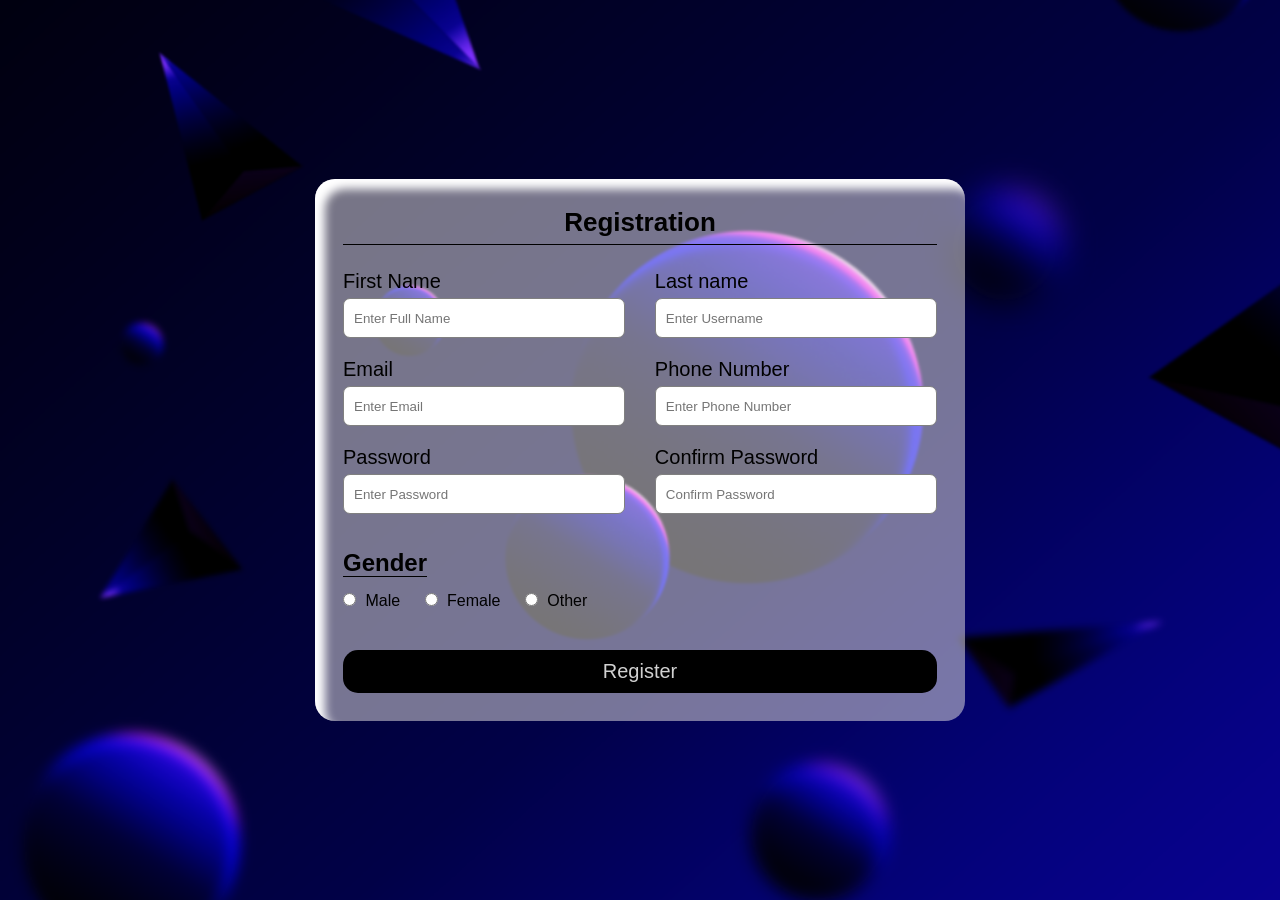
<file: Course_Website-main/Course registraition_website/registraition.html>
<!DOCTYPE html>
<html>
  <head>
    <meta charset="utf-8" />
    <title>Responsive Registration Form</title>
    <meta name="viewport" content="width=device-width,
      initial-scale=1.0"/>
    <link rel="stylesheet" href="css/registraition.css" />
  </head>
  <body>
    <div class="container">
      <h1 class="form-title">Registration</h1>
      <form action="#">
        <div class="main-user-info">
          <div class="user-input-box">
            <label for="fullName">First Name</label>
            <input type="text"
                    id="fullName"
                    name="fullName"
                    placeholder="Enter Full Name"/>
          </div>
          <div class="user-input-box">
            <label for="username">Last name</label>
            <input type="text"
                    id="username"
                    name="username"
                    placeholder="Enter Username"/>
          </div>
          <div class="user-input-box">
            <label for="email">Email</label>
            <input type="email"
                    id="email"
                    name="email"
                    placeholder="Enter Email"/>
          </div>
          <div class="user-input-box">
            <label for="phoneNumber">Phone Number</label>
            <input type="text"
                    id="phoneNumber"
                    name="phoneNumber"
                    placeholder="Enter Phone Number"/>
          </div>
          <div class="user-input-box">
            <label for="password">Password</label>
            <input type="password"
                    id="password"
                    name="password"
                    placeholder="Enter Password"/>
          </div>
          <div class="user-input-box">
            <label for="confirmPassword">Confirm Password</label>
            <input type="password"
                    id="confirmPassword"
                    name="confirmPassword"
                    placeholder="Confirm Password"/>
          </div>
        </div>
        <div class="gender-details-box">
          <span class="gender-title">Gender</span>
          <div class="gender-category">
            <input type="radio" name="gender" id="male">
            <label for="male">Male</label>
            <input type="radio" name="gender" id="female">
            <label for="female">Female</label>
            <input type="radio" name="gender" id="other">
            <label for="other">Other</label>
          </div>
        </div>
        <div class="form-submit-btn">
          <input type="submit" value="Register">
        </div>
      </form>
    </div>
  </body>
</html>
</file>
<file: Course_Website-main/Course registraition_website/css/registraition.css>
*{
    padding: 0;
    margin: 0;
    box-sizing: border-box;
    font-family: sans-serif;
}

body{
    display: flex;
    height: 100vh;
    justify-content: center;
    align-items: center;
    background: url(../images/1.png);
    background-size: cover;
}

.container{
    width: 100%;
    max-width: 650px;
    background: rgba(231, 228, 228, 0.514);
    padding: 28px;
    margin: 0 28px;
    border-radius: 20px;
    box-shadow: inset 10px 10px 10px  white;
}

.form-title{
    font-size: 26px;
    font-weight: 600;
    text-align: center;
    padding-bottom: 6px;
    color:rgb(0, 0, 0);
    text-shadow: whitesmoke;
    border-bottom: solid 1px black;
}

.main-user-info{
    display: flex;
    flex-wrap: wrap;
    justify-content: space-between;
    padding: 20px 0;
}

.user-input-box:nth-child(2n){
    justify-content: end;
}

.user-input-box{
    display: flex;
    flex-wrap: wrap;
    width: 50%;
    padding-bottom: 15px;
}

.user-input-box label{
    width: 95%;
    color:solid black;
    font-size: 20px;
    font-weight: 400;
    margin: 5px 0;
}

.user-input-box input{
    height: 40px;
    width: 95%;
    border-radius: 7px;
    outline: none;
    border: 1px solid grey;
    padding: 0 10px;
}

.gender-title{
    color:solid black;
    font-size: 24px;
    font-weight: 600;
    border-bottom: 1px solid black;
}

.gender-category{
    margin: 15px 0;
    color: solid black;
}

.gender-category label{
    padding: 0 20px 0 5px;
}

.gender-category label,
.gender-category input,
.form-submit-btn input{
    cursor: pointer;
}

.form-submit-btn{
    margin-top: 40px;
}

.form-submit-btn input{
    display: block;
    width: 100%;
    margin-top: 10px;
    font-size: 20px;
    padding: 10px;
    border:none;
    border-radius: 15px;
    color: rgb(209, 209, 209);
    background: black;
}

.form-submit-btn input:hover{
    background: whitesmoke;
    color: black;
}

@media(max-width: 600px){
    .container{
        min-width: 280px;
    }

    .user-input-box{
        margin-bottom: 12px;
        width: 100%;
    }

    .user-input-box:nth-child(2n){
        justify-content: space-between;
    }

    .gender-category{
        display: flex;
        justify-content: space-between;
        width: 100%;
    }

    .main-user-info{
        max-height: 380px;
        overflow: auto;
    }

    .main-user-info::-webkit-scrollbar{
        width: 0;
    }
}
</file>
